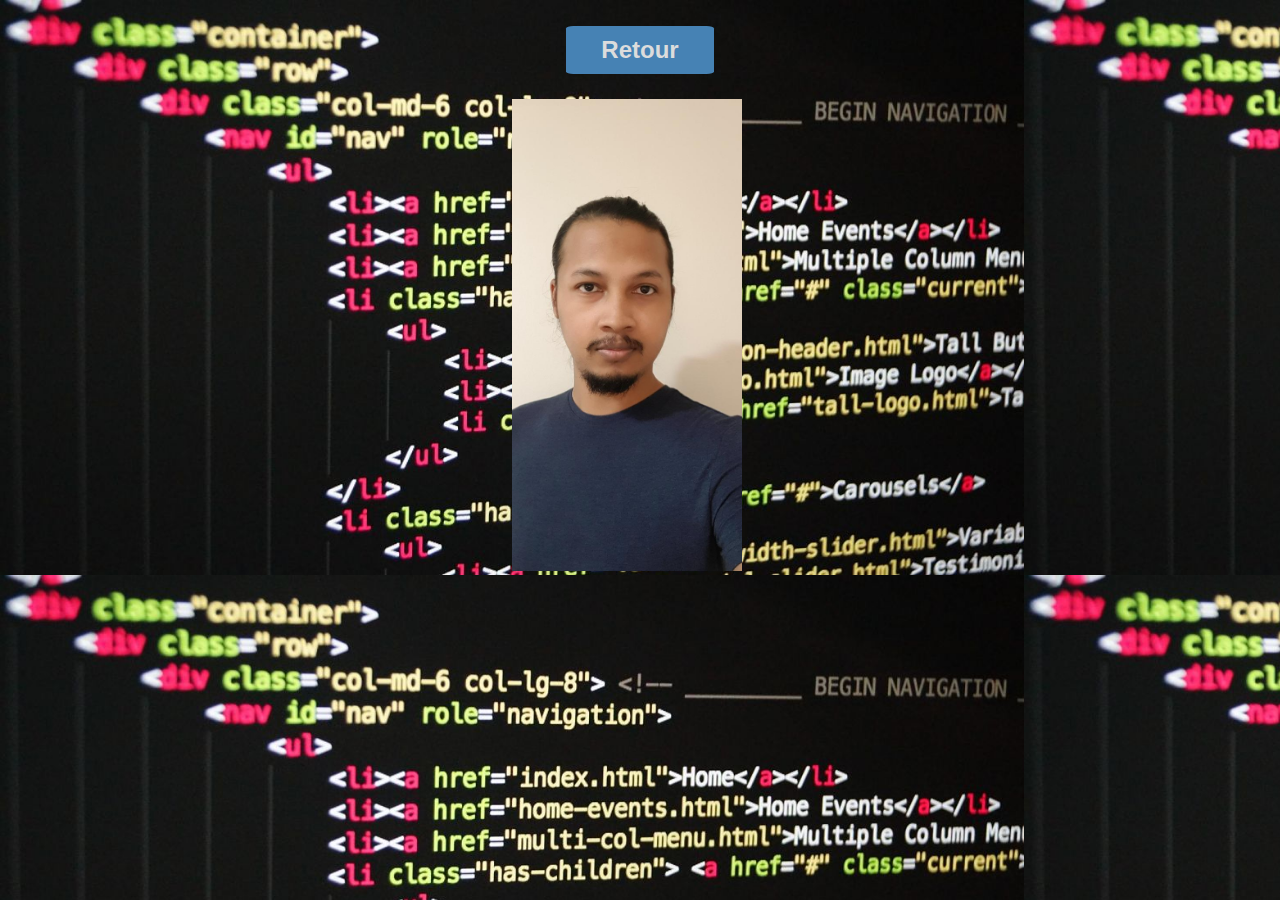
<file: img.html>
<!DOCTYPE html>
<html lang="fr">

<head>
    <meta charset="UTF-8" />
    <meta name="description" content="Web tutorials">
    <!--description de la page-->
    <meta name="keywords" content="HTML,CSS,JavaScript">
    <!--Mot clef de la page-->
    <meta name="author" content="Patrick Razakarisoa">
    <!--Auteur du site-->
    <meta name="viewport" content="width=device-width, initial-scale=1.0">
    <title>CV en ligne</title>
    <link rel="icon" href="#" type="image/gif" sizes="16x16">
    <!-- <link rel="stylesheet" href="css/reset.css" /> -->
    <link rel="stylesheet" href="style.css" />
</head>

<body>
    <h2 class="h2_img"><a href="index.html">Retour</a></h2>
    <div class="div_img">
        <img class="img_html" src="img/image2.jpeg" alt="Patrick RAZAKARISOA">
    </div>
</body>

</html>
</file>
<file: style.css>
* {
  padding: 0;
  box-sizing: content-box;
  margin: 0;
  font-family: Arial, "Helvetica Neue", Helvetica, sans-serif;
  color: rgb(220, 220, 220);
}

.titre {
  /* background-color: rgba(255, 255, 255, 0.5); */
  /* border-radius: 50%; */
  /* padding: 50px; */
  width: 70%;
  margin: auto;
}

.titre_h1 {
  border: none;
  font-style: italic;
  font-size: 50px;
  padding: 10px;
  text-align: center;
  /* border: 1px solid; */
  margin: 40px;
  background-color: steelblue;
  border-radius: 5px;
}

body {
  background-color: black;
  background-image: url(img/image3.jpg);
  background-size: contain;
}

.cv_body {
  background-color: rgba(10, 4, 4, 0.9);
  width: 70%;
  margin: auto;
  margin-top: 5%;
  border-radius: 5%;
  box-shadow: 3px 3px 3px #c0c0c0;
  opacity: 1;
  margin-bottom: 5%;
}

li {
  padding: 10px;
}

header {
  margin: auto;
  width: 90%;
  /* background-color: blueviolet; */
  display: flex;
  padding: 20px;
  justify-content: space-evenly;
}

.div_header {
  margin: auto;
  width: 90%;
  /* background-color: royalblue; */
  display: flex;
  padding: 50px;
  justify-content: space-evenly;
  border-radius: 5px;
}

img {
  width: 45%;
}

.h2_img {
  width: 10%;
  margin: auto;
  border-radius: 5%;
  margin-top: 2%;
}

.div_img {
  width: 40%;
  margin: auto;
  /* background-color: rosybrown; */
  /* margin-top: 5%; */
  border-radius: 1%;
}

.img_html {
  margin-left: 25%;
  margin-top: 5%;
}

a {
  text-decoration: none;
  padding: 20px;
}

.div_contact {
  display: flex;
  flex-direction: column;
  justify-content: space-around;
  align-items: center;
}

span {
  padding: 10px;
}

main {
  margin: auto;
  width: 90%;
  /* background-color: blueviolet; */
  display: flex;
  padding: 20px;
  justify-content: center;
}

.div_main {
  margin: auto;
  width: 90%;
  /* background-color: royalblue; */
  display: flex;
  /* flex-direction: column; */
  padding: 50px;
  justify-content: space-evenly;
  /* margin-left: 10rem; */
}

.div_section {
  width: 40%;
  /* background-color: rgba(39, 11, 11, 0.5); */
  margin: 10px;
  padding: 10px;
}

h2 {
  padding: 10px;
  text-align: center;
  /* border: 1px solid; */
  margin: 40px;
  background-color: steelblue;
  border-radius: 5px;
}

h5,
h4 {
  padding: 10px;
  text-align: center;
  /* border: 1px solid; */
  margin: 10px;
  background-color: rgb(90, 82, 82);
  border-radius: 10px;
}

p {
  padding: 10px;
  text-align: center;
  /* border: 1px solid; */
}

li {
  list-style: none;
  text-align: center;
}
</file>
